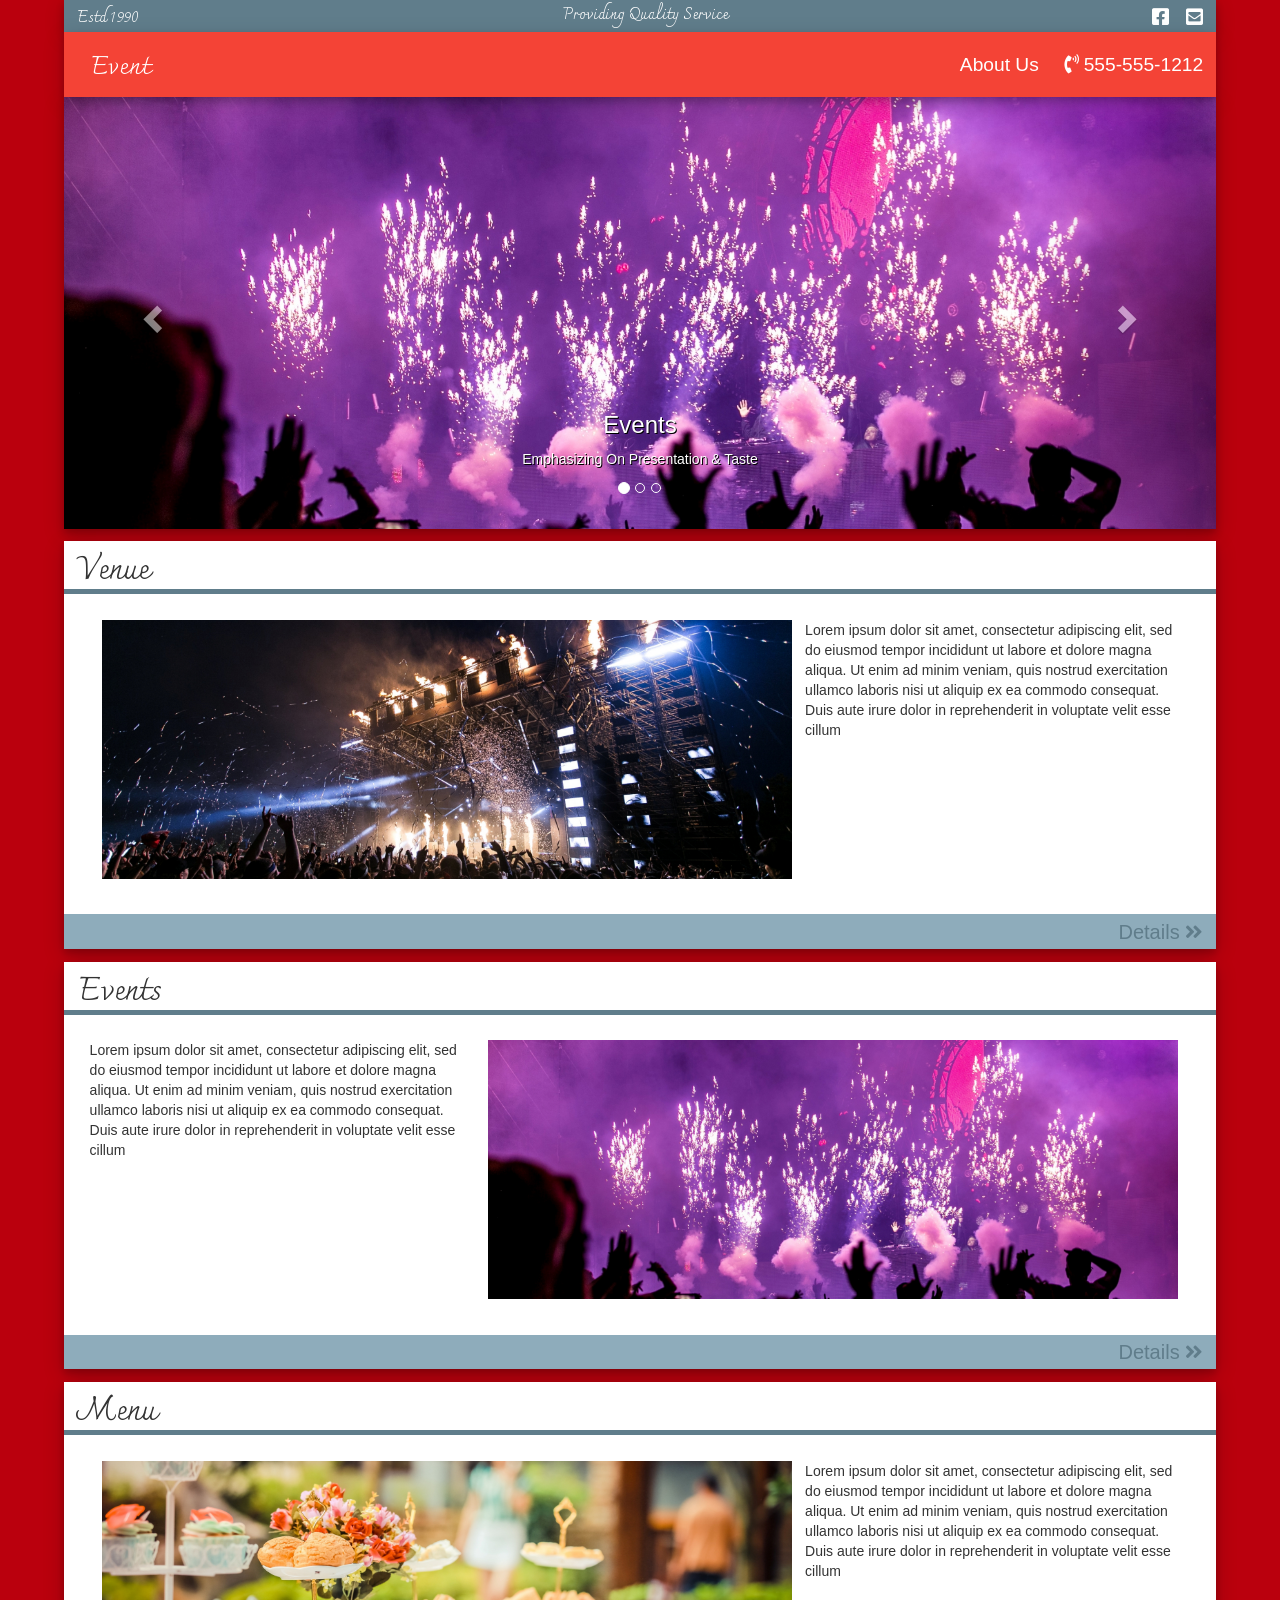
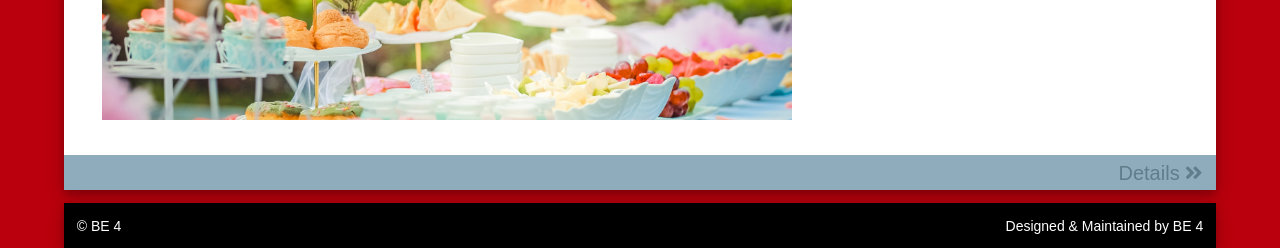
<file: HMIPROJECT/index.html>
<!DOCTYPE html>
<html lang="en-US">

<head>
	<title>
		Event Management
	</title>
	<!--For Bootstrap-->
	<link rel="stylesheet" href="https://maxcdn.bootstrapcdn.com/bootstrap/3.3.7/css/bootstrap.min.css">
	<script src="https://code.jquery.com/jquery-3.3.1.js" integrity="sha256-2Kok7MbOyxpgUVvAk/HJ2jigOSYS2auK4Pfzbm7uH60="
	 crossorigin="anonymous"></script>
	<script src="https://maxcdn.bootstrapcdn.com/bootstrap/3.3.7/js/bootstrap.min.js"></script>
	<!--Fonts And Icons-->
	<link href="https://fonts.googleapis.com/css?family=Charmonman" rel="stylesheet">
	<link rel="stylesheet" href="https://use.fontawesome.com/releases/v5.4.1/css/all.css" integrity="sha384-5sAR7xN1Nv6T6+dT2mhtzEpVJvfS3NScPQTrOxhwjIuvcA67KV2R5Jz6kr4abQsz"
	 crossorigin="anonymous">
	<!--Own Library-->
	<link rel="stylesheet" type="text/css" href="Style.css">
	<meta charset="utf-8">
	<meta name="viewport" content="width=device-width, initial-scale=1.0">
</head>

<body style="background-color: #ba000d; overflow-x: hidden;" class="no-copy">

	<!--Phone Top Bar-->
	<div class="barTopMobile boxShadowUp" style="width: 90vw; margin: auto; text-align: center;">
			<a href="#">
				<i class="fab fa-facebook-square barTopIconMobile"></i>
				<!--Multiple Classes-->
			</a>
			<a href="#">
				<i class="fas fa-envelope-square barTopIconMobile"></i>
			</a>
	</div>
	<!--Phone Top Bar-->

	<!--Desktop Top Bar-->
	<div class="barTop boxShadowUp">
		<span class="estd">Estd 1990</span>
		<span>Providing Quality Service</span>
		<div>
		<a href="#">
			<i class="fab fa-facebook-square barTopIcon"></i>
		</a>
		<a href="#">
			<i class="fas fa-envelope-square barTopIcon"></i>
		</a>
	</div>
	</div>
	<!--Desktop Top Bar-->

	<header style="position: sticky; top: 0px; z-index: 100; width: 90vw; margin: auto;" class="boxShadowUp mainMenu">
		<ul class="LandingPageHeader">
			<li class="logo"><a href="#home">Event</a></li>
			<li class="headerListDesktop">
				<a href="tel:+1-555-555-1212">
					<i class="fas fa-phone-volume"></i>
					<span>555-555-1212</span>
				</a>
			</li>
			
			<li class="headerListDesktop"><a href="about.html">About Us</a></li>
		</ul>
	</header>

	<!--Menu Bar Mobile-->
	<nav class="mobileMenu boxShadowUp">
		<!--To help align the logo-->
		<i class="glyphicon glyphicon-remove mobileMenuIcon" style="float:left; visibility:hidden;"></i>
		<!--To help align the logo-->

		<a href="#home" class="logoMobile">Event</a>
		<a class="mobileMenuIcon" id="mobileMenu"><i id="menuIcon" class="glyphicon glyphicon-menu-hamburger"></i></a>
	<!--PopUp-->
		<ul class="mobileMenuPopUpList" id="mobileMenuPopUpList">
				<li>
					<a href="tel:+1-555-555-1212">
						<i class="fas fa-phone-volume"></i>
						<span>555-555-1212</span>
					</a>
				</li>
				<li><a href="about.html">About Us</a></li>
				<li><a href="#findUs">Find Us</a></li>
				<li><a href="#events">Events</a></li>
				<li><a href="#venue">Venue</a></li>
			</ul>
	</nav>
	<!--Menu Bar Mobile-->


	<!--Main Slide Show Start-->
	<div id="myCarouselMain" class="carousel slide" data-ride="carousel" style="max-width: 90vw; margin: auto;">
		<!-- Indicators -->
		<ol class="carousel-indicators">
			<li data-target="#myCarouselMain" data-slide-to="0" class="active"></li>
			<li data-target="#myCarouselMain" data-slide-to="1"></li>
			<li data-target="#myCarouselMain" data-slide-to="2"></li>
		</ol>

		<!-- Wrapper for slides -->
		<div class="carousel-inner boxShadowUp">
			<div class="item active">
				<img src="Images/audience-band-celebration-1190298.jpg" alt="Dinning" width="100%" height="auto%">
				<div class="carousel-caption">
					<h3>Events</h3>
					<p>Emphasizing On Presentation & Taste</p>
				</div>
			</div>

			<div class="item">
				<img src="Images/audience-band-concert-167491.jpg" alt="Chicago" width="100%" height="auto">
				<div class="carousel-caption">
					<h3>Venue</h3>
					<p>Thank you, Chicago!</p>
				</div>
			</div>

			<div class="item">
				<img src="Images/cuisine-delicious-dinner-958545.jpg" alt="New York" width="100%" height="auto">
				<div class="carousel-caption">
					<h3>Menu</h3>
					<p>We love the Big Apple!</p>
				</div>
			</div>
		</div>

		<!-- Left and right controls -->
		<a class="left carousel-control" href="#myCarouselMain" data-slide="prev">
			<span class="glyphicon glyphicon-chevron-left"></span>
			<span class="sr-only">Previous</span>
		</a>
		<a class="right carousel-control" href="#myCarouselMain" data-slide="next">
			<span class="glyphicon glyphicon-chevron-right"></span>
			<span class="sr-only">Next</span>
		</a>
	</div>
	<!--Main Slide Show End-->

	<!--Card1-->
	<div id="card-1" class="card boxShadowUp">
		<h2>Venue</h2>
		<p>
			<img src="Images/audience-celebration-concert-1190297.jpg" alt="New York" style="float: left;">
			Lorem ipsum dolor sit amet, consectetur adipiscing elit, sed do eiusmod tempor incididunt ut labore et dolore magna aliqua. Ut enim ad minim veniam, quis nostrud exercitation ullamco laboris nisi ut aliquip ex ea commodo consequat. Duis aute irure dolor in reprehenderit in voluptate velit esse cillum
		</p>
		<h6><a href="">Details <i class="fas fa-angle-double-right"></i></a></h6>
	</div>
	<!--Card1-->

	<!--Card2-->
	<div id="card-2" class="card boxShadowUp">
		<h2>Events</h2>
		<p>
			<img src="Images/audience-band-celebration-1190298.jpg" alt="New York" style="float: right;">
			Lorem ipsum dolor sit amet, consectetur adipiscing elit, sed do eiusmod tempor incididunt ut labore et dolore magna aliqua. Ut enim ad minim veniam, quis nostrud exercitation ullamco laboris nisi ut aliquip ex ea commodo consequat. Duis aute irure dolor in reprehenderit in voluptate velit esse cillum
		</p>
		<h6><a href="">Details <i class="fas fa-angle-double-right"></i></a></h6>
	</div>
	<!--Card2-->

	<!--Card3-->
	<section id="card-3" class="card boxShadowUp">
		<h2>Menu</h2>
		<p>
			<img src="Images/baby-shower-birthday-buffet-587741.jpg" alt="New York" style="float: left;">
			Lorem ipsum dolor sit amet, consectetur adipiscing elit, sed do eiusmod tempor incididunt ut labore et dolore magna aliqua. Ut enim ad minim veniam, quis nostrud exercitation ullamco laboris nisi ut aliquip ex ea commodo consequat. Duis aute irure dolor in reprehenderit in voluptate velit esse cillum
		</p>
		<h6><a href="">Details <i class="fas fa-angle-double-right"></i></a></h6>
	</section>
	<!--Card3-->

	<!--Footer-->
	<footer class="boxShadowUp footer">
		<p>
			<span>© BE 4</span>
			<span style="float: right;">Designed & Maintained by BE 4</span>
		</p>
	</footer>
	<!--Footer-->

	<!--Footer Mobile-->
	<footer class="footerMobile boxShadowUp">
		<p>© BE 4</p>
		<p>Designed & Maintained by BE 4</p>
	</footer>
	<!--Footer Mobile-->

	<!--Own Script-->
	<script type="text/javascript" src="script.js"></script>
</body>

</html>
</file>
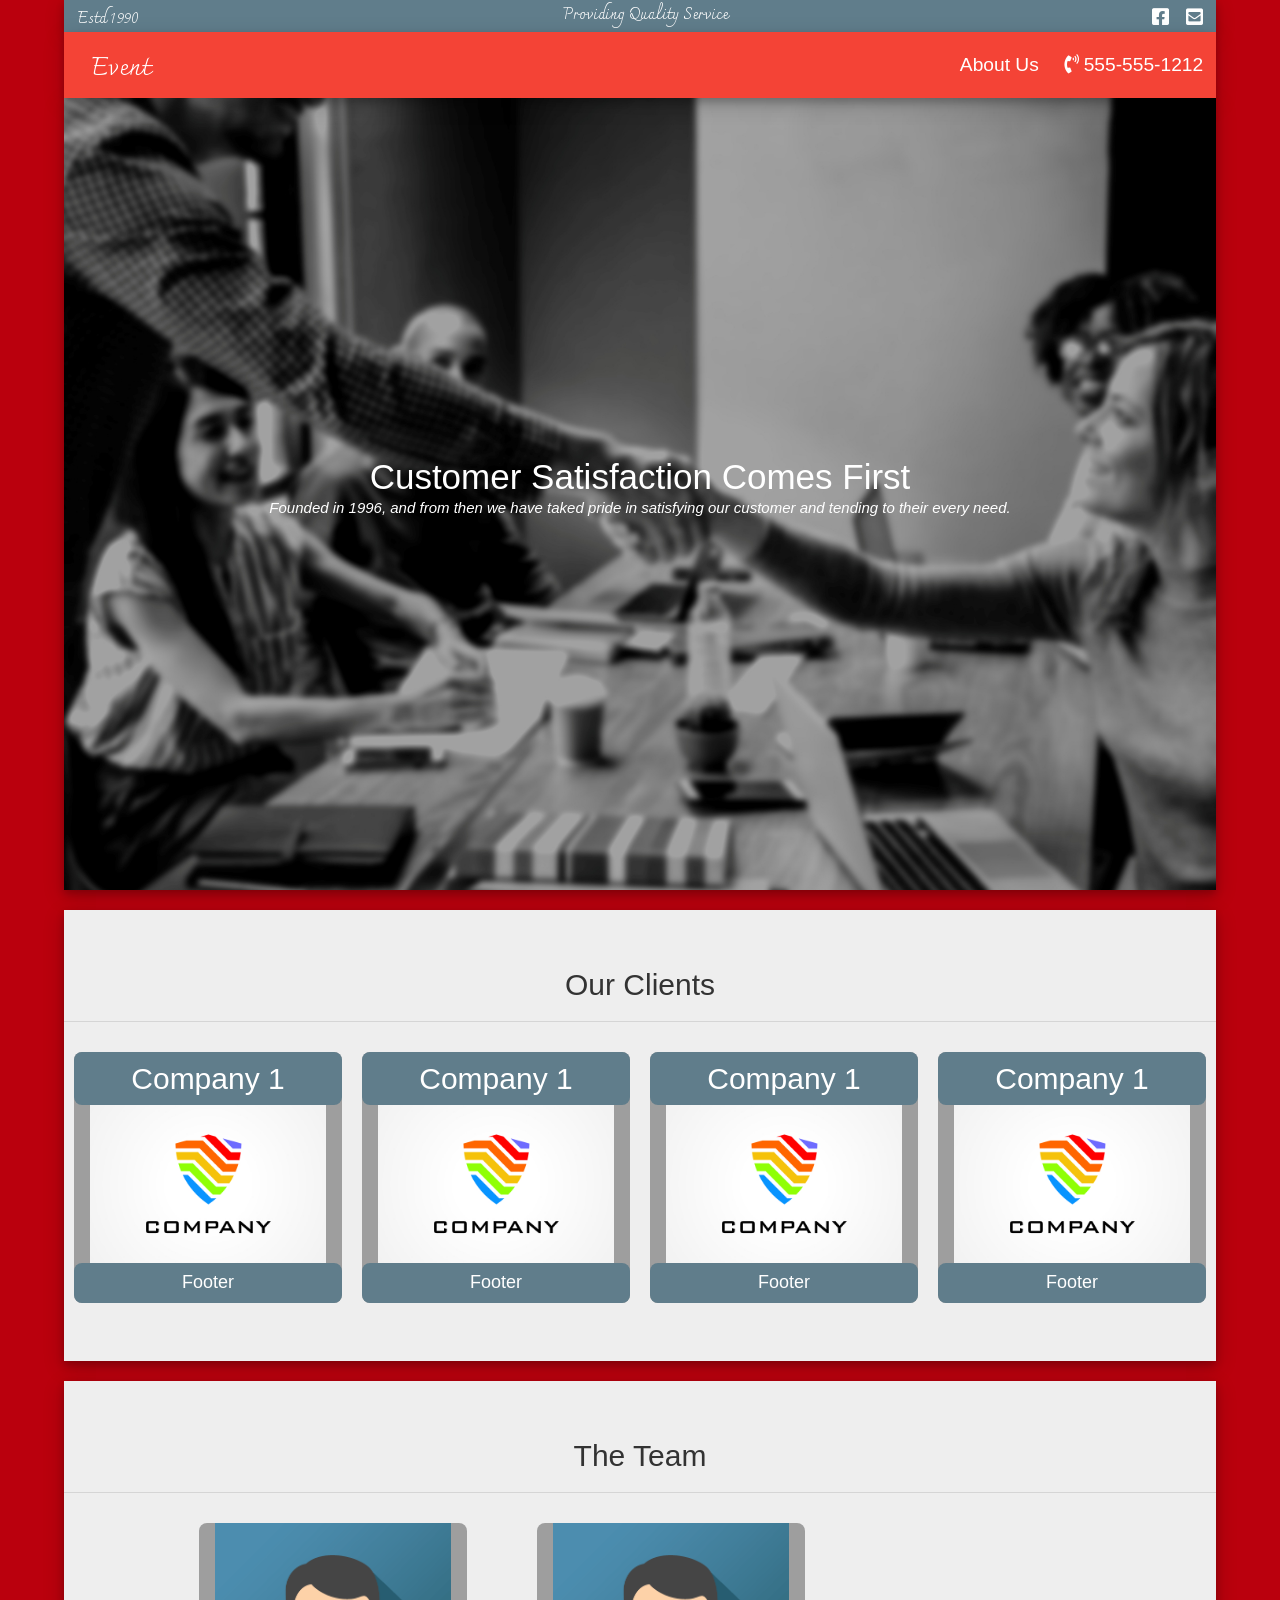
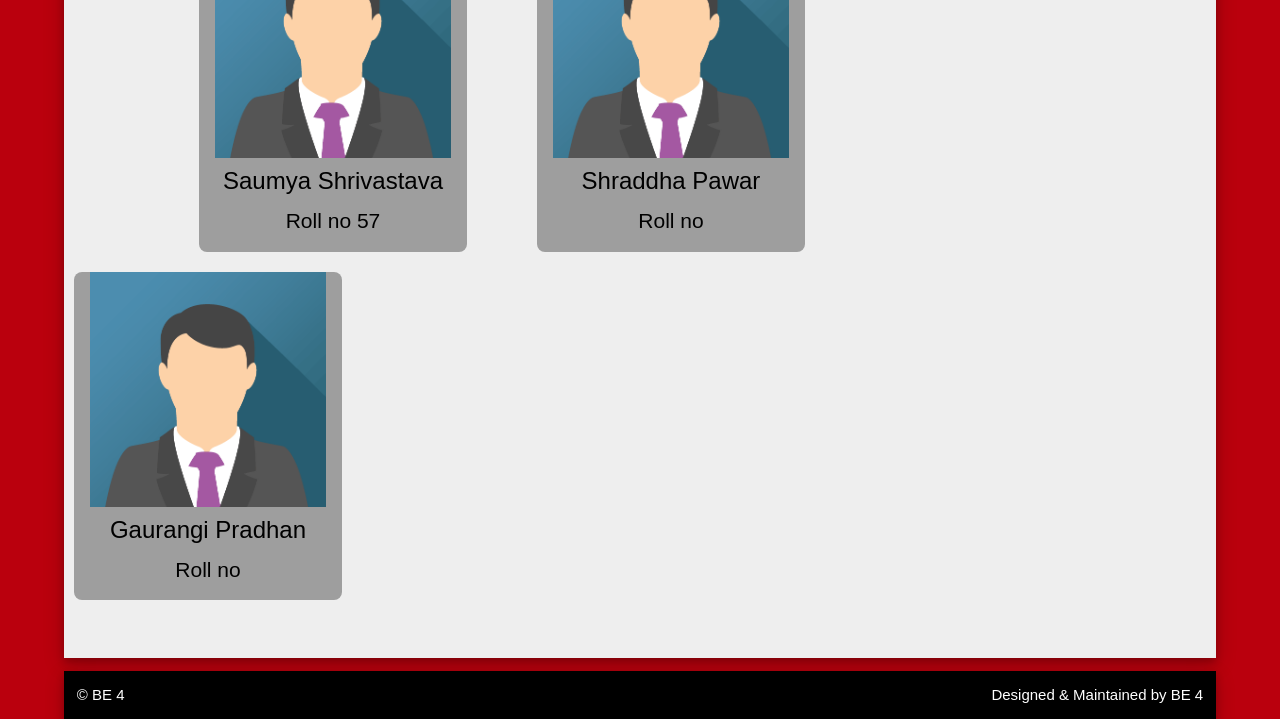
<file: HMIPROJECT/about.html>
<!DOCTYPE html>
<html lang="en-US">

<head>
    <title>
        Event Management
    </title>

    <!--For Bootstrap 3-->
    <link rel="stylesheet" href="https://maxcdn.bootstrapcdn.com/bootstrap/3.3.7/css/bootstrap.min.css">
    <script src="https://code.jquery.com/jquery-3.3.1.js"
        integrity="sha256-2Kok7MbOyxpgUVvAk/HJ2jigOSYS2auK4Pfzbm7uH60=" crossorigin="anonymous"></script>
    <script src="https://maxcdn.bootstrapcdn.com/bootstrap/3.3.7/js/bootstrap.min.js"></script>
    <!--Bootsrapt 3 End-->

    <!--W3 CSS-->
    <link rel="stylesheet" href="https://www.w3schools.com/w3css/4/w3.css">
    <!--W3 CSS END-->

    <!--Fonts And Icons-->
    <link href="https://fonts.googleapis.com/css?family=Charmonman" rel="stylesheet">
    <link rel="stylesheet" href="https://use.fontawesome.com/releases/v5.4.1/css/all.css"
        integrity="sha384-5sAR7xN1Nv6T6+dT2mhtzEpVJvfS3NScPQTrOxhwjIuvcA67KV2R5Jz6kr4abQsz" crossorigin="anonymous">
    <!--Fonts & Icons End-->

    <!--Own Library-->
    <link rel="stylesheet" type="text/css" href="Style.css">
    <!--Own Library End-->

    <meta charset="utf-8">
    <meta name="viewport" content="width=device-width, initial-scale=1.0">
</head>

<body style="background-color: #ba000d;" class="no-copy">

    <!--Phone Top Bar-->
    <div class="barTopMobile boxShadowUp" style="width: 90vw; margin: auto; text-align: center;">
        <a href="#">
            <i class="fab fa-facebook-square barTopIconMobile"></i>
            <!--Multiple Classes-->
        </a>
        <a href="#">
            <i class="fas fa-envelope-square barTopIconMobile"></i>
        </a>
    </div>
    <!--Phone Top Bar-->

    <!--Desktop Top Bar-->
    <div class="barTop boxShadowUp">
        <span class="estd">Estd 1990</span>
        <span>Providing Quality Service</span>
        <div>
            <a href="#">
                <i class="fab fa-facebook-square barTopIcon"></i>
            </a>
            <a href="#">
                <i class="fas fa-envelope-square barTopIcon"></i>
            </a>
        </div>
    </div>
    <!--Desktop Top Bar-->

    <header style="position: sticky; top: 0px; z-index: 100; width: 90vw; margin: auto;" class="boxShadowUp mainMenu">
        <ul class="LandingPageHeader">
            <li class="logo"><a href="index.html">Event</a></li>
            <li class="headerListDesktop">
                <a href="tel:+1-555-555-1212">
                    <i class="fas fa-phone-volume"></i>
                    <span>555-555-1212</span>
                </a>
            </li>
            <li class="headerListDesktop"><a href="about.html">About Us</a></li>
            
        </ul>
    </header>

    <!--Menu Bar Mobile-->
    <nav class="mobileMenu boxShadowUp">
        <!--To help align the logo-->
        <i class="glyphicon glyphicon-remove mobileMenuIcon" style="float:left; visibility:hidden;"></i>
        <!--To help align the logo-->

        <a href="index.html" class="logoMobile">Event</a>
        <a class="mobileMenuIcon" id="mobileMenu"><i id="menuIcon" class="glyphicon glyphicon-menu-hamburger"></i></a>
        <!--PopUp-->
        <ul class="mobileMenuPopUpList" id="mobileMenuPopUpList">
            <li>
                <a href="tel:+1-555-555-1212">
                    <i class="fas fa-phone-volume"></i>
                    <span>555-555-1212</span>
                </a>
            </li>
            <li><a href="about.html">About Us</a></li>
            <li><a href="#findUs">Find Us</a></li>
            <li><a href="#events">Events</a></li>
            <li><a href="#venue">Venue</a></li>
        </ul>
    </nav>
    <!--Menu Bar Mobile-->

    <!--Banner Start-->
    <div class="banner boxShadowUp" style="width: 90vw; margin: auto; text-align: center;">
        <div class="bannerText">
            <h1 style="margin: 0px; font-size: 35px;">Customer Satisfaction Comes First</h1>
            <p><i>Founded in 1996, and from then we have taked pride in satisfying our customer and tending to their
                    every
                    need.</i></p>
        </div>
    </div>
    <!--Banner End-->

    <!--Clients Start-->
    <section class="jumbotron boxShadowUp" style="width: 90vw; margin: auto; margin-top: 20px;">
        <h2 style="text-align: center;">Our Clients</h2>
        <hr>
        <div class="w3-row">

            <div class="w3-col w3-container m6 l3" style="padding: 10px;">
                <div class="w3-hover-shadow w3-grey w3-center w3-round-large">
                    <header class="w3-container w3-blue-grey w3-round-large">
                        <h2>Company 1</h2>
                    </header>

                    <div class="w3-container">
                        <img src="Logos/company1.jpg" width="100%" height="auto">
                    </div>

                    <footer class="w3-container w3-blue-grey w3-round-large">
                        <h5>Footer</h5>
                    </footer>
                </div>
            </div>

            <div class="w3-col w3-container m6 l3" style="padding: 10px">
                <div class="w3-hover-shadow w3-grey w3-center w3-round-large">
                    <header class="w3-container w3-blue-grey w3-round-large">
                        <h2>Company 1</h2>
                    </header>

                    <div class="w3-container">
                        <img src="Logos/company1.jpg" width="100%" height="auto">
                    </div>

                    <footer class="w3-container w3-blue-grey w3-round-large">
                        <h5>Footer</h5>
                    </footer>
                </div>
            </div>

            <div class="w3-col w3-container m6 l3" style="padding: 10px">
                <div class="w3-hover-shadow w3-grey w3-center w3-round-large">
                    <header class="w3-container w3-blue-grey w3-round-large">
                        <h2>Company 1</h2>
                    </header>

                    <div class="w3-container">
                        <img src="Logos/company1.jpg" width="100%" height="auto">
                    </div>

                    <footer class="w3-container w3-blue-grey w3-round-large">
                        <h5>Footer</h5>
                    </footer>
                </div>
            </div>

            <div class="w3-col w3-container m6 l3" style="padding: 10px">
                <div class="w3-hover-shadow w3-grey w3-center w3-round-large">
                    <header class="w3-container w3-blue-grey w3-round-large">
                        <h2>Company 1</h2>
                    </header>

                    <div class="w3-container">
                        <img src="Logos/company1.jpg" width="100%" height="auto">
                    </div>

                    <footer class="w3-container w3-blue-grey w3-round-large">
                        <h5>Footer</h5>
                    </footer>
                </div>
            </div>

        </div>
    </section>
    <!--Clients End-->

    <!--Team Start-->
    <section class="jumbotron boxShadowUp" style="width: 90vw; margin: auto; margin-top: 20px;">
        <h2 style="text-align: center;">The Team</h2>
        <hr>
        <div class="w3-row">

            <div class="w3-col w3-container m6 l3" style="padding: 10px; margin-left: 125px;">
                <div class="w3-container w3-center w3-grey w3-round-large w3-hover-shadow">
                    <img src="Images/img_avatar3.png" alt="Avatar" style="width:100%">
                    <h3>Saumya Shrivastava</h3>
                    <p>Roll no 57</p>
                </div>
            </div>

            <div class="w3-col w3-container m6 l3" style="padding: 10px; margin-left:50px ; margin-right: 49px;">
                <div class="w3-container w3-center w3-grey w3-round-large w3-hover-shadow">
                    <img src="Images/img_avatar3.png" alt="Avatar" style="width:100%">
                    <h3>Shraddha Pawar</h3>
                    <p>Roll no</p>
                </div>
            </div>

            <div class="w3-col w3-container m6 l3" style="padding: 10px; margin-right:100px;">
                <div class="w3-container w3-center w3-grey w3-round-large w3-hover-shadow">
                    <img src="Images/img_avatar3.png" alt="Avatar" style="width:100%">
                    <h3>Gaurangi Pradhan</h3>
                    <p>Roll no</p>
                </div>
            </div>

           

        </div>
    </section>
    <!--Team End-->

    <!--Footer-->
    <footer class="boxShadowUp footer">
        <p>
            <span>© BE 4</span>
            <span style="float: right;">Designed & Maintained by BE 4</span>
        </p>
    </footer>
    <!--Footer-->

    <!--Footer Mobile-->
    <footer class="footerMobile boxShadowUp">
        <p>© Shadman Saif</p>
        <p>Designed & Maintained by Shadman Saif</p>
    </footer>
    <!--Footer Mobile-->

    <!--Own Script-->
    <script type="text/javascript" src="script.js"></script>
</body>

</html>
</file>
<file: HMIPROJECT/Style.css>
/*Carousel*/
.carousel-caption{
    text-shadow: 1px 1px black;
}
/*Header*/
.logo a {
    display: block;
    font-family: 'Charmonman', cursive;
    text-decoration: none;
    color: white;
    font-size: 2vw;
    padding-top: 1.4vw;
    padding-left: 2vw;
    padding-right: 2vw;
    padding-bottom: 0.75vw;
    float: left;
}

.logo a:hover:not(.activeLink) {
    background-color: #ff7961;
}

.headerListDesktop {
    font-size: 1.5vw;
    float: right;
}

.headerListDesktop a {
    display: inline-block;
    padding-top: 1.5vw;
    padding-right: 1vw;
    padding-left: 1vw;
    padding-bottom: 1.4vw;
    color: white;
    text-decoration: none;
}

.headerListDesktop a:hover:not(.activeLink) {
    background-color: #ff7961;
}

.headerListDesktop a:active:not(.activeLink) {
    background-color: #ba000d;
}

.activeLink {
    /*background-color: #4CAF50;*/
    background-color: #111;
    color: black;
}

.LandingPageHeader {
    list-style-type: none;
    overflow: hidden;
    /*because the whole things then ends up having a single margin sort of*/
    background-color: #f44336;
    margin: 0;
    padding: 0;
}

.mainMenu {
    display: block;
}

/*Desktop Menu End*/

/*Mobile Menu Start*/

.mobileMenu {
    background-color: #f44336;
    width: 90vw;
    margin-left: auto;
    margin-right: auto;
    position: sticky;
    top: 0;
    z-index: 100;
    display: none;
    text-align: center;
}

.logoMobile {
    display: inline-block;
    font-family: 'Charmonman', cursive;
    text-decoration: none;
    color: white;
    font-size: 20px;
    padding-top: 15px;
    padding-bottom: 5px;
}

.logoMobile:hover{
    text-decoration: none;
    color: white;
}

.logoMobile:active{
    text-decoration: none;
    color: white;
}

.logoMobile:visited{
    text-decoration: none;
    color: white;
}

.logoMobile:focus{
    text-decoration: none;
}

.mobileMenuIcon {
    color: white;
    font-size: 20px;
    padding-top: 13px;
    padding-bottom: 7px;
    padding-right: 2vw;
    float: right;
}

.mobileMenuIcon:hover {
    color: white;
}

.mobileMenuPopUpList {
    background-color: #f44336;
    list-style-type: none;
    position: sticky;
    top: 0px;
    z-index: 100;
    text-align: left;
    padding-bottom: 10px;
    margin: 0px;
    font-size: 16px;
    display: none;
}

.mobileMenuPopUpList a {
    color: white;
    text-decoration: none;
}

/*Mobile Menu End*/

/*Header Start*/

.barTop {
    background-color: #607d8b;
    color: white;
    font-family: 'Charmonman', cursive;
    height: 2.5vw;
    font-size: 1.2vw;
    width: 90vw;
    margin: auto;
    display: flex;
    align-items: center;
    justify-content: space-between;
    /*display: none;*/
}

.barTopIcon {
    /*float: right;*/
    padding-right: 1vw;
    color: white;
    font-size: 1.5vw;
    padding-top: 0.55vw;
}

.estd {
    /*float: left;*/
    padding-top: 0.5vw;
    padding-left: 1vw;
}

.barTopIconMobile {
    color: white;
    font-size: 20px;
    padding: 5px;
}

.barTopMobile {
    height: auto;
    background-color: #607d8b;
    display: none;
}

/*Header End*/

/*SHADOW*/

.boxShadowUp {
    box-shadow: 0 4px 8px 0 rgba(0, 0, 0, 0.2), 0 6px 20px 0 rgba(0, 0, 0, 0.19);
}

/*SHADOW*/

/*CARD*/

.card {
    width: 90vw;
    background-color: white;
    margin-left: auto;
    margin-right: auto;
    margin-top: 1vw;
    position: relative;
    left: -100vw;
}

.card h2 {
    font-family: 'Charmonman', cursive;
    padding-left: 1vw;
    padding-top: 1vw;
    border-bottom: 5px solid #607d8b;
    font-size: 2.5vw;
    margin: 0px;
}

.card p {
    padding: 2vw;
    display: inline-block;
}

.card img {
    padding-right: 1vw;
    padding-left: 1vw;
    width: 65%;
    height: auto;
}

.card a {
    color: #607d8b;
    font-size: 20px;
}

.card h6 {
    padding: 0.5vw;
    padding-right: 1vw;
    background-color: #8eacbb;
    text-align: right;
    margin: 0px;
}

.cardInView {
    -webkit-animation: mymove 1s;
    /* Safari 4.0 - 8.0 */
    -webkit-animation-fill-mode: forwards;
    /* Safari 4.0 - 8.0 */
    animation: mymove 1s;
    animation-fill-mode: forwards;
}

/* Safari 4.0 - 8.0 */

@-webkit-keyframes mymove {
    from {
        left: -100vw;
    }
    to {
        left: 0vw;
    }
}

@keyframes mymove {
    from {
        left: -100vw;
    }
    to {
        left: 0vw;
    }
}

/*CARD*/

/*FOOTER*/

.footer {
    background-color: black;
    width: 90vw;
    margin: auto;
    margin-bottom: 0px;
    margin-top: 1vw;
    color: white;
}

.footer p {
    margin: 0px;
    padding: 1vw;
}

/*FOOTER*/

/*FOOTER MOBILE*/

.footerMobile {
    background-color: black;
    text-align: center;
    width: 90vw;
    margin: auto;
    padding: 5px;
    padding-top: 15px;
    margin-top: 1vw;
    color: white;
    display: none;
}

/*FOOTER MOBILE*/

.banner {
    margin-top: 0px;
    margin-bottom: 0px;
    background-image: url("Images/american-arms-cheerful-1342478.jpg");
    background-color: #cccccc;
    height: 88vh;
    background-position: center;
    background-repeat: no-repeat;
    background-size: cover;
}
.bannerText{
    display: table-cell;
    width: 90vw;
    height: 88vh;
    vertical-align: middle;
    text-align: center;
    padding: 20px;
    color: white;
    font-size: 15px;
}

.no-copy {
    -webkit-user-select: none;
    /* Chrome all / Safari all */
    -moz-user-select: none;
    /* Firefox all */
    -ms-user-select: none;
    /* IE 10+ */
    user-select: none;
    /* Likely future */
}

a {
    outline: 0;
}

.object-fit_cover {
    object-fit: cover
}

/*MOBILE DEVICES*/

@media screen and (max-width: 750px) {
    .barTopMobile {
        display: block;
    }
    .barTop {
        display: none;
    }
    .mainMenu {
        display: none;
    }
    .mobileMenu {
        display: block;
    }
    .card {
        margin-bottom: 10px;
    }
    .card h2 {
        font-family: 'Charmonman', cursive;
        border-bottom: 5px solid #607d8b;
        font-size: 25px;
        margin: 0px;
        padding-top: 15px;
        padding-bottom: 2px;
        text-align: center;
    }
    .card img {
        padding-right: 0px;
        padding-left: 0px;
        width: 100%;
        height: auto;
    }
}

@media screen and (max-width: 500px) {
    .footer {
        display: none;
    }
    .footerMobile {
        display: block;
    }
}

/*MOBILE DEVICES*/
</file>
